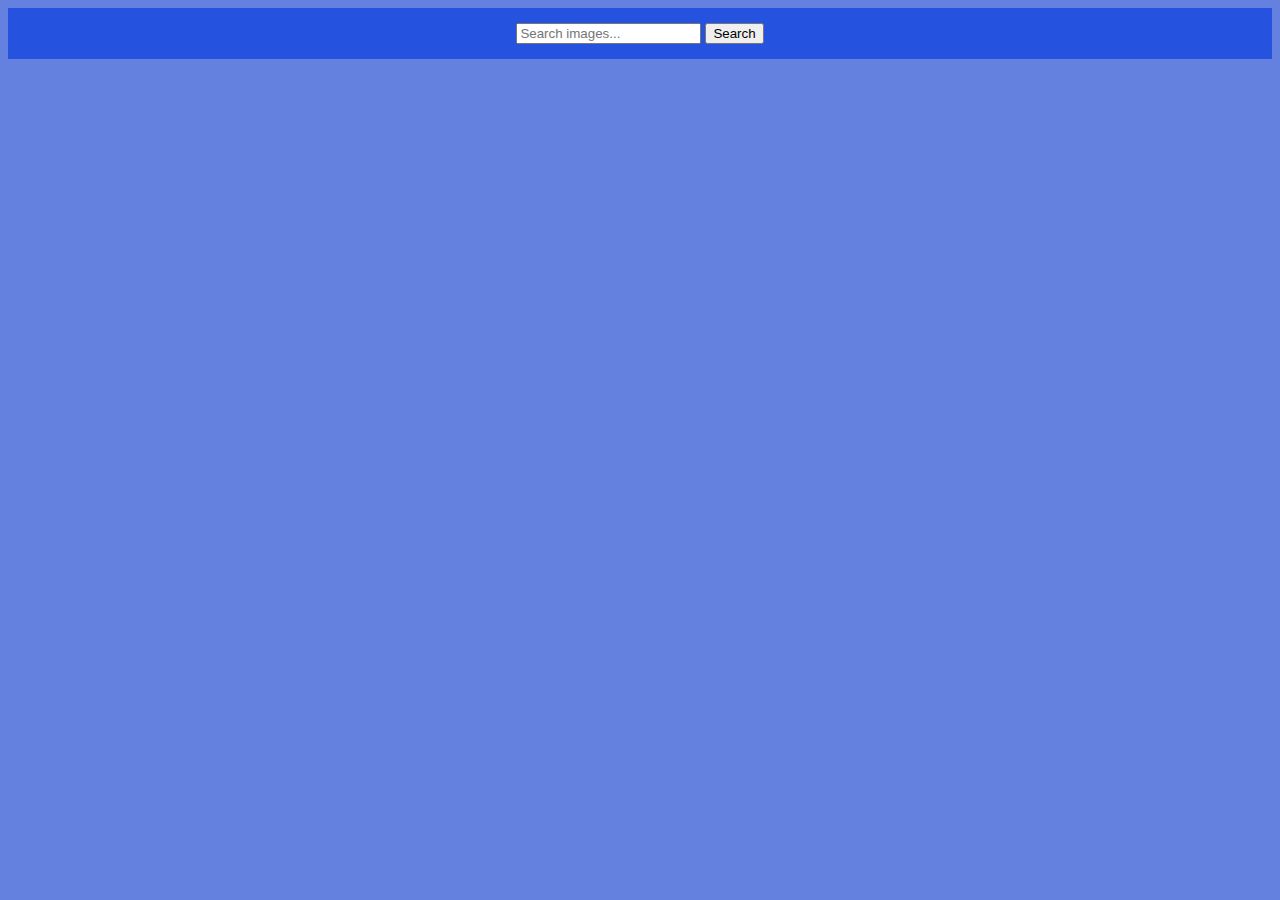
<file: src/index.html>
<!DOCTYPE html>
<html lang="en">
  <head>
    <meta charset="UTF-8" />
    <meta name="viewport" content="width=device-width, initial-scale=1.0" />
    <link href="./css/style.css" rel="stylesheet" />
    <title>Document</title>
  </head>
  <body class="body-container">
    <div class="form-container">
      <form class="search-form" id="search-form">
        <input
          type="text"
          name="searchQuery"
          autocomplete="off"
          placeholder="Search images..."
        />
        <button type="submit">Search</button>
      </form>
    </div>
    <div class="gallery"></div>
    <script src="./js/script.js" type="module"></script>
  </body>
</html>
</file>
<file: src/css/style.css>
.body-container {
  background-color: #6581e0;
}

.form-container {
  display: flex;
  justify-content: center;
  background-color: #2652e0;
  padding: 15px;
}

.search-form {
  display: block;
  padding: 15px auto;
}

.gallery {
  display: grid;
  grid-template-columns: repeat(4, 1fr);
  grid-gap: 16px;
  padding: 16px;
}

.photo-card {
  display: flex;
  flex-direction: column;
  background-color: #fff;
  border: 1px solid #ddd;
  border-radius: 8px;
  overflow: hidden;
}

.photo-card img {
  width: 100%;
  height: 200px;
  object-fit: cover;
}

.info {
  padding: 8px;
  display: grid;
  grid-template-columns: repeat(4, 1fr);
  font-size: 12px;
}

.info-item {
  margin: 0;
  display: flex;
  flex-direction: column;
  align-items: center;
  justify-content: center;
}

.info-item b {
  margin-bottom: 4px;
}
</file>
